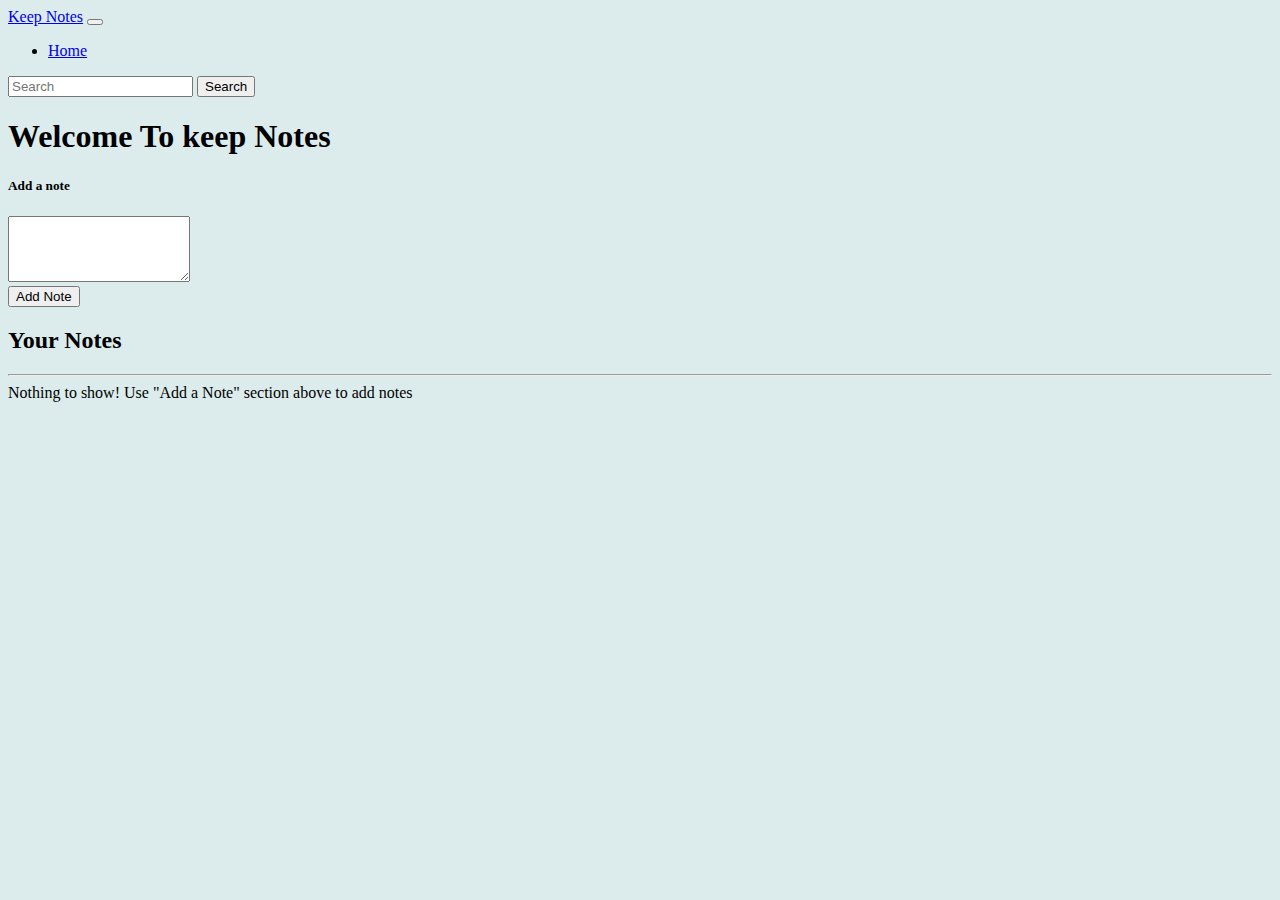
<file: KeepNotes/index.html>
<!DOCTYPE html>
<html lang="en">
  <head>
    <!-- Required meta tags -->
    <meta charset="utf-8" />
    <meta name="viewport" content="width=device-width, initial-scale=1" />

    <!-- Bootstrap CSS -->
    <link
      href="https://cdn.jsdelivr.net/npm/bootstrap@5.0.0-beta2/dist/css/bootstrap.min.css"
      rel="stylesheet"
      integrity="sha384-BmbxuPwQa2lc/FVzBcNJ7UAyJxM6wuqIj61tLrc4wSX0szH/Ev+nYRRuWlolflfl"
      crossorigin="anonymous"
    />
    <link rel="stylesheet" href="style.css" />
    <title>Keep Notes</title>
  </head>
  <body>
    <nav class="navbar navbar-expand-lg navbar-dark bg-dark">
      <div class="container-fluid">
        <a class="navbar-brand" href="#">Keep Notes</a>
        <button
          class="navbar-toggler"
          type="button"
          data-bs-toggle="collapse"
          data-bs-target="#navbarSupportedContent"
          aria-controls="navbarSupportedContent"
          aria-expanded="false"
          aria-label="Toggle navigation"
        >
          <span class="navbar-toggler-icon"></span>
        </button>
        <div class="collapse navbar-collapse" id="navbarSupportedContent">
          <ul class="navbar-nav me-auto mb-2 mb-lg-0">
            <li class="nav-item">
              <a class="nav-link active" aria-current="page" href="#">Home</a>
            </li>
          </ul>
          <form class="d-flex">
            <input
              class="form-control me-2"
              id="searchTxt"
              type="search"
              placeholder="Search"
              aria-label="Search"
            />
            <button class="btn btn-outline-success" type="submit">
              Search
            </button>
          </form>
        </div>
      </div>
    </nav>
    <!-- nav bar end here -->

    <div class="container my-3 mt-4">
      <h1>Welcome To keep Notes</h1>
      <div class="card mt-5">
        <div class="card-body">
          <h5 class="card-title">Add a note</h5>
          <div class="form-group">
            <textarea class="form-control" id="addTxt" rows="4"></textarea>
          </div>
          <button class="btn btn-primary mt-2" id="addBtn">Add Note</button>
        </div>
      </div>

      <h2 class="mt-5">Your Notes</h2>
      <hr />
      <div id="notes" class="row container-fluid"></div>
    </div>

    <!-- Optional JavaScript; choose one of the two! -->

    <!-- Option 1: Bootstrap Bundle with Popper -->
    <script
      src="https://cdn.jsdelivr.net/npm/bootstrap@5.0.0-beta2/dist/js/bootstrap.bundle.min.js"
      integrity="sha384-b5kHyXgcpbZJO/tY9Ul7kGkf1S0CWuKcCD38l8YkeH8z8QjE0GmW1gYU5S9FOnJ0"
      crossorigin="anonymous"
    ></script>

    <!-- Option 2: Separate Popper and Bootstrap JS -->
    <!--
    <script src="https://cdn.jsdelivr.net/npm/@popperjs/core@2.6.0/dist/umd/popper.min.js" integrity="sha384-KsvD1yqQ1/1+IA7gi3P0tyJcT3vR+NdBTt13hSJ2lnve8agRGXTTyNaBYmCR/Nwi" crossorigin="anonymous"></script>
    <script src="https://cdn.jsdelivr.net/npm/bootstrap@5.0.0-beta2/dist/js/bootstrap.min.js" integrity="sha384-nsg8ua9HAw1y0W1btsyWgBklPnCUAFLuTMS2G72MMONqmOymq585AcH49TLBQObG" crossorigin="anonymous"></script>
    -->
    <script src="js/app.js"></script>
  </body>
</html>
</file>
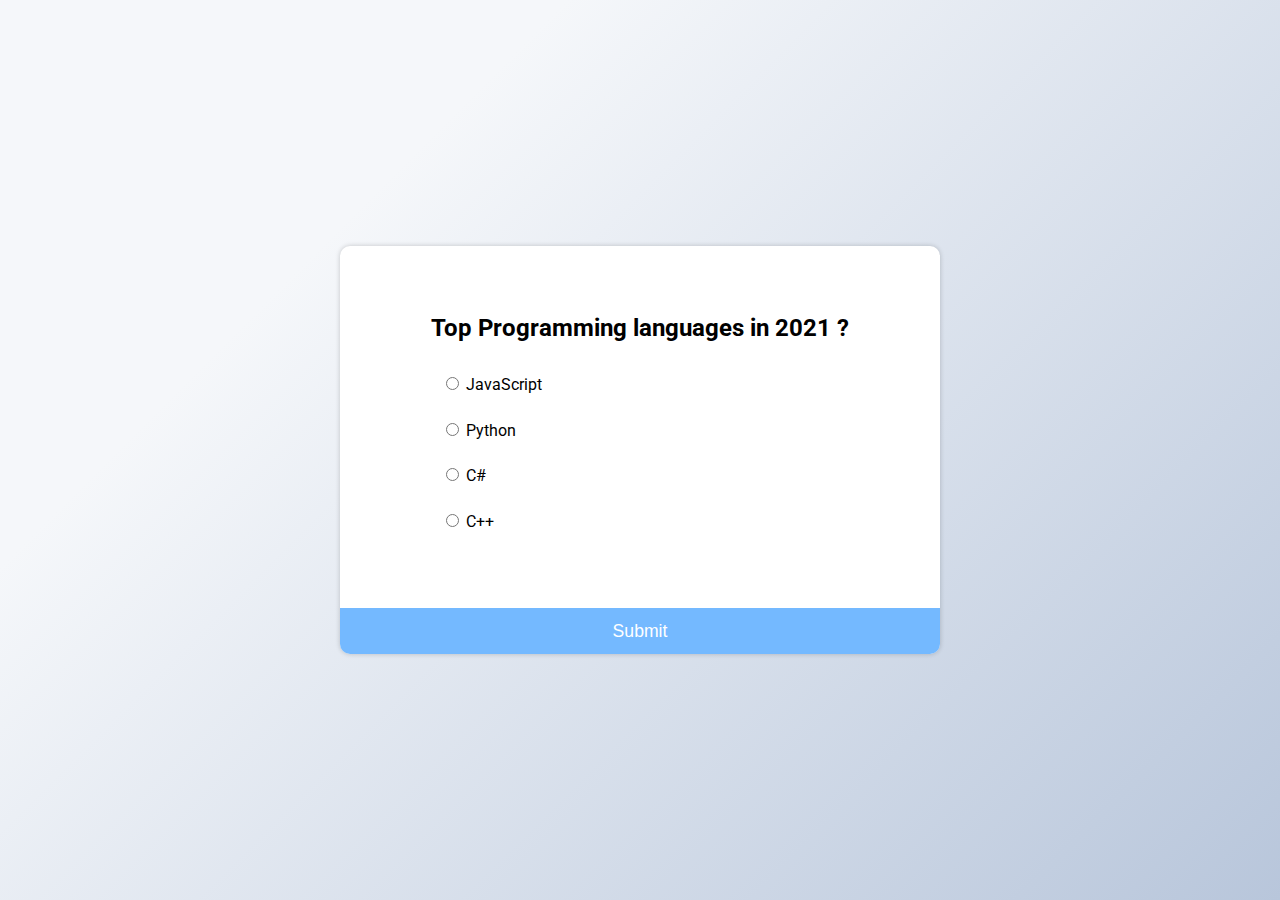
<file: QuizApps/index.html>
<!DOCTYPE html>
<html lang="en">

<head>
    <meta charset="UTF-8">
    <meta http-equiv="X-UA-Compatible" content="IE=edge">
    <meta name="viewport" content="width=device-width, initial-scale=1.0">
    <link rel="stylesheet" href="index.css">
    <link rel="preconnect" href="https://fonts.gstatic.com">
    <title>Quiz App</title>
</head>

<body>
    <div class="quiz-container" id="quiz" >
        <div class="quiz_header">
            <h2 id="question"></h2>
            <ul>
                <li><input type="radio" name="answer" class="answer" id="a" required>
                    <label id="a_text" for="a"></label>
                </li>
                <li>
                    <input type="radio" name="answer" class="answer" id="b" required>
                    <label id="b_text" for="b"></label>
                </li>
                <li>
                    <input type="radio" name="answer" class="answer" id="c" required>
                    <label id="c_text" for="c"></label>
                </li>
                <li>
                    <input type="radio" name="answer" class="answer" id="d" required>
                    <label id="d_text" for="d"></label>
                </li>
            </ul>
        </div>
        <button id="submit">Submit</button>
    </div>


    <script src="index.js"></script>
</body>

</html>
</file>
<file: KeepNotes/style.css>
body{
    background-color: rgb(220, 236, 236);
}
</file>
<file: QuizApps/index.css>
@import url('https://fonts.googleapis.com/css2?family=Roboto:wght@300&display=swap');


body{
    padding: 0;
    margin: 0;
    box-sizing: border-box;
    background-color: #b8c6db;
    background-image: linear-gradient(315deg, #b8c6db 0%, #f5f7fa 74%);
    min-height: 100vh;
    display: flex;
    justify-content: center;
    align-items: center;
    font-family:'Roboto', sans-serif;;
}

.quiz-container{
    width: 600px;
    max-width: 100%;
    background-color: #fff;
    box-shadow: 0 0 5px  rgba(0, 0, 0, 0.2);
    border-radius: 10px;
    overflow: hidden;
}
.quiz_header{
    padding: 3rem;
}
ul{
    list-style: none;
}
ul li {
    padding: 0.8rem;
}
ul li label{
    cursor: pointer;
}
h2{
    text-align: center;
    font-weight: bold
}

button{
    display: block;
    width: 100%;
    margin-bottom: 0;
    font-size: 1.1rem;
    padding: 0.8rem;
    background-color: #74b9ff;
    color: white;
    border: none;
    cursor: pointer;
}
button:hover{
    background-color: #59abfd;
}
button:focus{
    background-color: #59abfd;
    outline: none;
}

@media only screen and (max-width: 600px) {
    .quiz-container {
      width: 400px;
    }
    .quiz_header{
        padding: 0rem;
        font-size: 0.8rem;
    }
  }
  @media only screen and (max-width: 400px) {
    .quiz-container {
      max-width: 100vw;
      max-height:100vh;
    }
    .quiz_header{
        padding: 0rem;
        font-size: 0.8rem;
    }
  }
</file>
